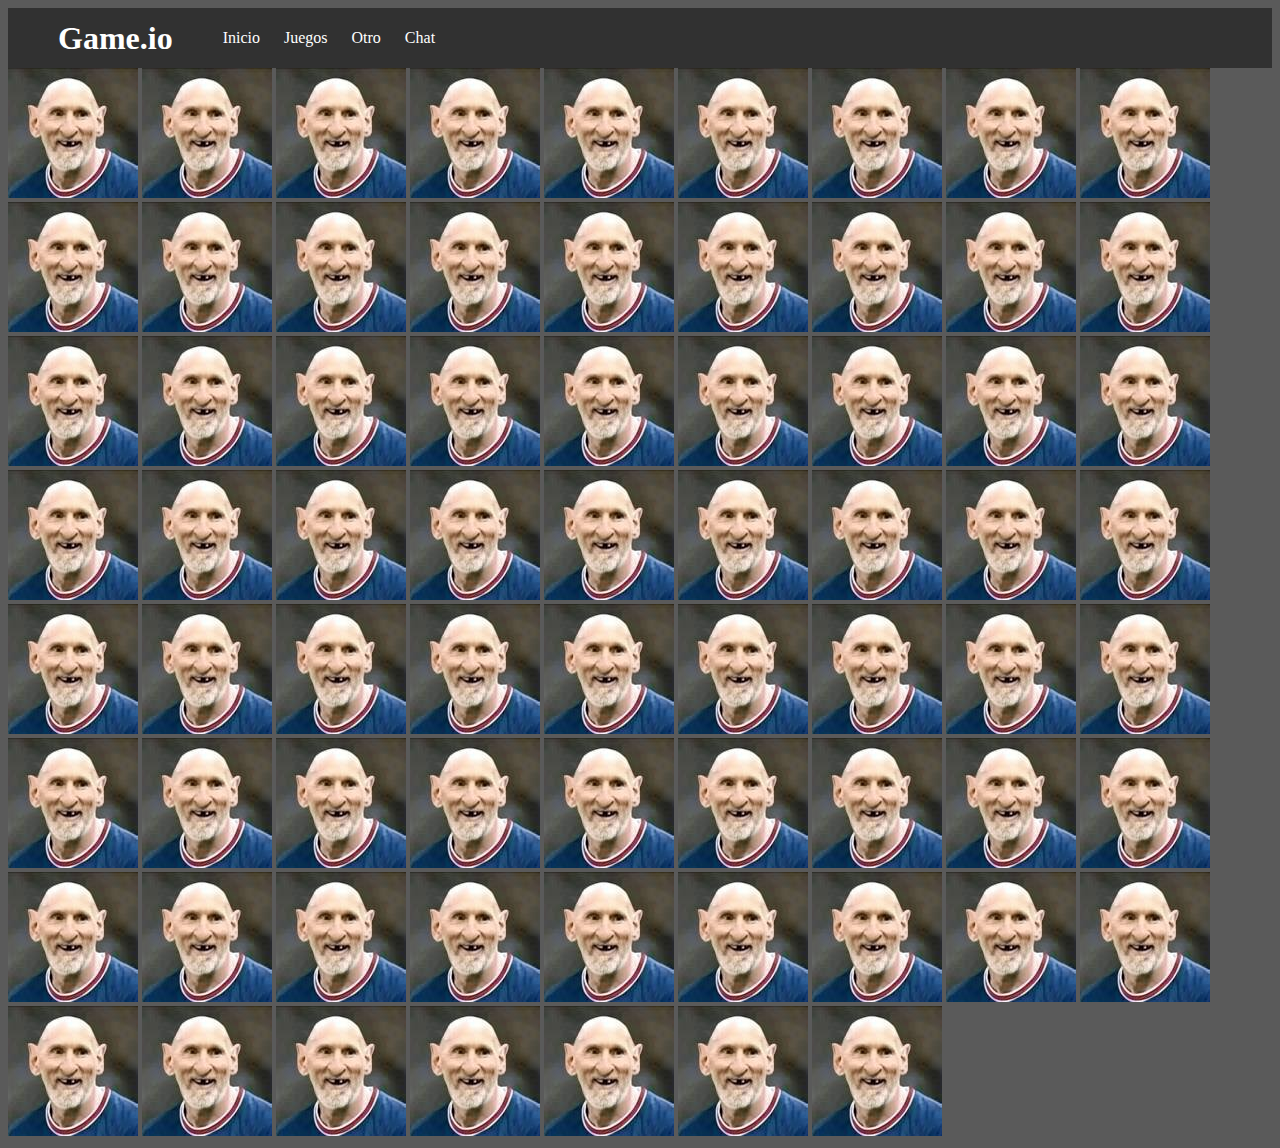
<file: index.html>
<!DOCTYPE html>
<html lang="en">
<head>
    <meta charset="UTF-8">
    <meta name="viewport" content="width=device-width, initial-scale=1.0">
    <title>Inicio Game.io</title>
    <link rel="stylesheet" href="style.css">
</head>
<body>
    <head>
        <div class="hed">
        <div class="titlePg"><h1 onclick="location.href='index.html'">Game.io</h1></div>
        <nav>
            <a href="index.html">Inicio</a>
            <a href="juegos.html">Juegos</a>
            <a href="other.html">Otro</a>
            <a href="chat.html">Chat</a>
        </div>
        </nav>
    </head>
    <img src="baixa.jpg" alt="">
    <img src="baixa.jpg" alt="">
    <img src="baixa.jpg" alt="">
    <img src="baixa.jpg" alt="">
    <img src="baixa.jpg" alt="">
    <img src="baixa.jpg" alt="">
    <img src="baixa.jpg" alt="">
    <img src="baixa.jpg" alt="">
    <img src="baixa.jpg" alt="">
    <img src="baixa.jpg" alt="">
    <img src="baixa.jpg" alt="">
    <img src="baixa.jpg" alt="">
    <img src="baixa.jpg" alt="">
    <img src="baixa.jpg" alt="">
    <img src="baixa.jpg" alt="">
    <img src="baixa.jpg" alt="">
    <img src="baixa.jpg" alt="">
    <img src="baixa.jpg" alt="">
    <img src="baixa.jpg" alt="">
    <img src="baixa.jpg" alt="">
    <img src="baixa.jpg" alt="">
    <img src="baixa.jpg" alt="">
    <img src="baixa.jpg" alt="">
    <img src="baixa.jpg" alt="">
    <img src="baixa.jpg" alt="">
    <img src="baixa.jpg" alt="">
    <img src="baixa.jpg" alt="">
    <img src="baixa.jpg" alt="">
    <img src="baixa.jpg" alt="">
    <img src="baixa.jpg" alt="">
    <img src="baixa.jpg" alt="">
    <img src="baixa.jpg" alt="">
    <img src="baixa.jpg" alt="">
    <img src="baixa.jpg" alt="">
    <img src="baixa.jpg" alt="">
    <img src="baixa.jpg" alt="">
    <img src="baixa.jpg" alt="">
    <img src="baixa.jpg" alt="">
    <img src="baixa.jpg" alt="">
    <img src="baixa.jpg" alt="">
    <img src="baixa.jpg" alt="">
    <img src="baixa.jpg" alt="">
    <img src="baixa.jpg" alt="">
    <img src="baixa.jpg" alt="">
    <img src="baixa.jpg" alt="">
    <img src="baixa.jpg" alt="">
    <img src="baixa.jpg" alt="">
    <img src="baixa.jpg" alt="">
    <img src="baixa.jpg" alt="">
    <img src="baixa.jpg" alt="">
    <img src="baixa.jpg" alt="">
    <img src="baixa.jpg" alt="">
    <img src="baixa.jpg" alt="">
    <img src="baixa.jpg" alt="">
    <img src="baixa.jpg" alt="">
    <img src="baixa.jpg" alt="">
    <img src="baixa.jpg" alt="">
    <img src="baixa.jpg" alt="">
    <img src="baixa.jpg" alt="">
    <img src="baixa.jpg" alt="">
    <img src="baixa.jpg" alt="">
    <img src="baixa.jpg" alt="">
    <img src="baixa.jpg" alt="">
    <img src="baixa.jpg" alt="">
    <img src="baixa.jpg" alt="">
    <img src="baixa.jpg" alt="">
    <img src="baixa.jpg" alt="">
    <img src="baixa.jpg" alt="">
    <img src="baixa.jpg" alt="">
    <img src="baixa.jpg" alt="">
</body>
</html>
</file>
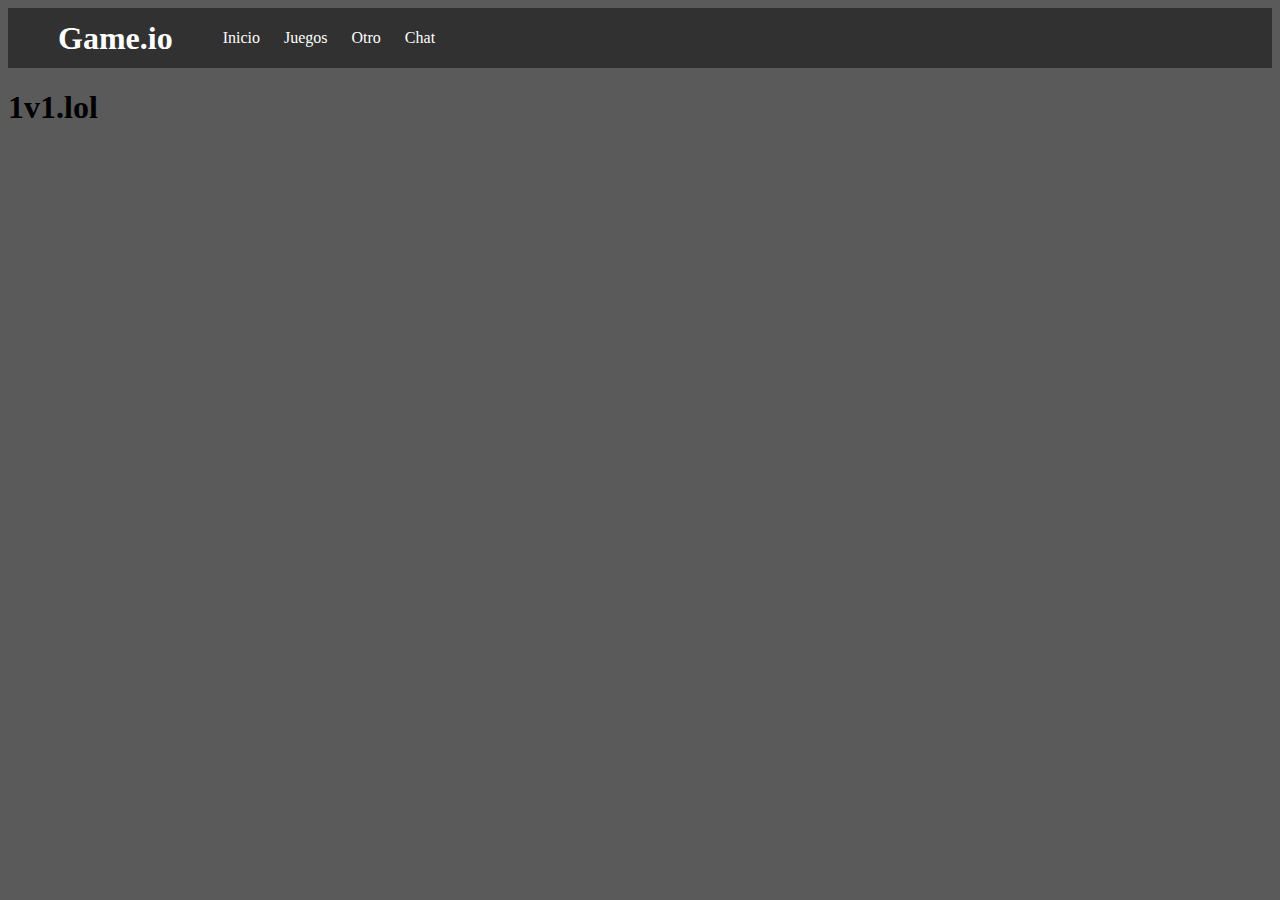
<file: 1v1.html>
<!DOCTYPE html>
<html lang="en">
<head>
    <meta charset="UTF-8">
    <meta name="viewport" content="width=device-width, initial-scale=1.0">
    <title>1v1.lol</title>
    <link rel="stylesheet" href="style.css">
</head>
<body>
    <head>
        <div class="hed">
        <div class="titlePg"><h1 onclick="location.href='index.html'">Game.io</h1></div>
        <nav>
            <a href="index.html">Inicio</a>
            <a href="juegos.html">Juegos</a>
            <a href="other.html">Otro</a>
            <a href="chat.html">Chat</a>
        </div>
        </nav>
    </head>
    <div class="games">
        <h1>1v1.lol</h1>
        <iframe src="https://1v1.lol" allowtransparency="true" width="100%" height="600" frameborder="0" scrolling="no" allowfullscreen></iframe>
    </div>
</body>
</html>
</file>
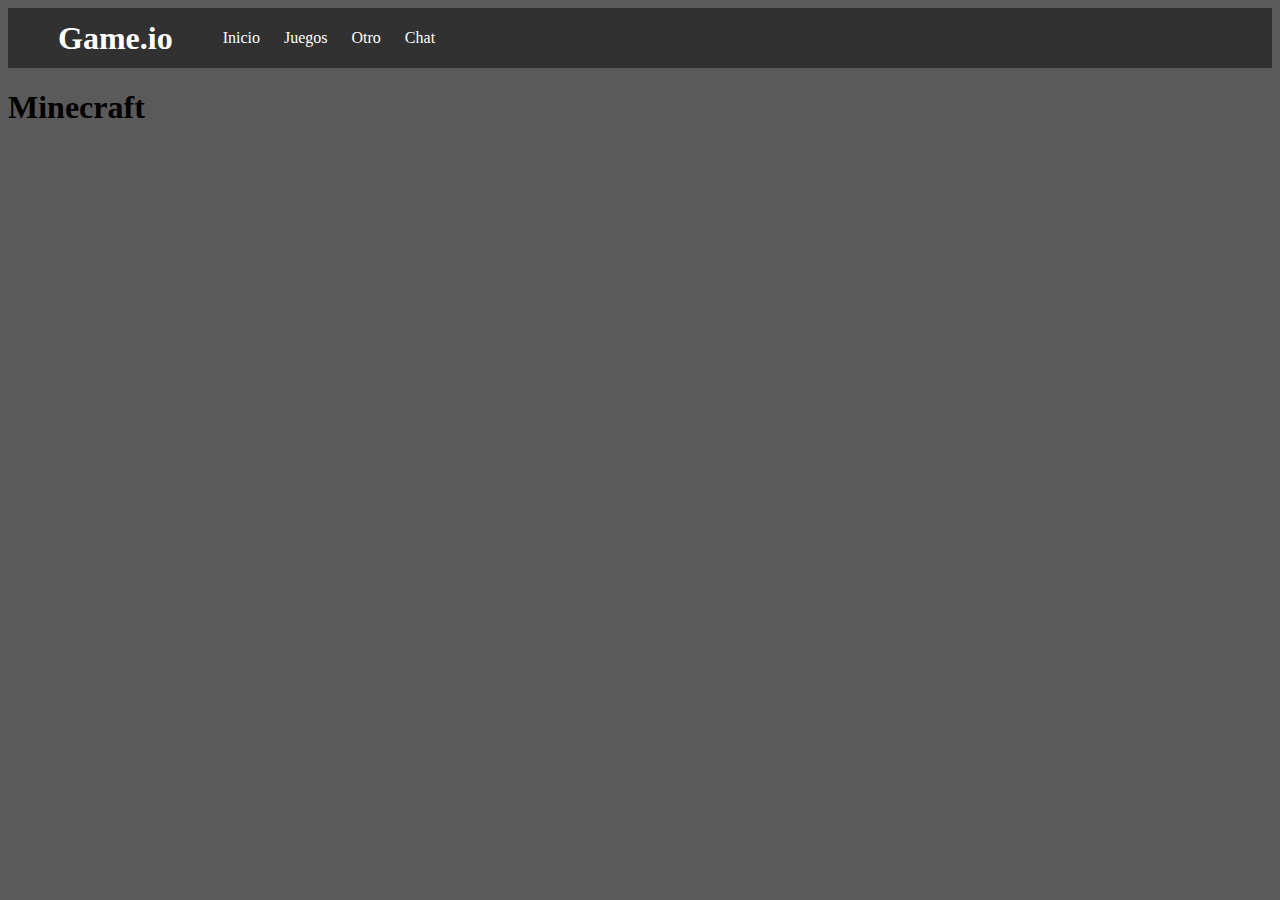
<file: mine.html>
<!DOCTYPE html>
<html lang="en">
<head>
    <meta charset="UTF-8">
    <meta name="viewport" content="width=device-width, initial-scale=1.0">
    <title>Juegos</title>
    <link rel="stylesheet" href="style.css">
</head>
<body>
    <head>
        <div class="hed">
        <div class="titlePg"><h1 onclick="location.href='index.html'">Game.io</h1></div>
        <nav>
            <a href="index.html">Inicio</a>
            <a href="juegos.html">Juegos</a>
            <a href="other.html">Otro</a>
            <a href="chat.html">Chat</a>
        </div>
        </nav>
    </head>
    <div class="games">
        <h1>Minecraft</h1>
        <iframe class="mine" src="https://scratch.mit.edu/projects/10128407/embed" allowtransparency="true" width="100%" height="500" frameborder="0" scrolling="no" allowfullscreen></iframe>
    </div>
</body>
</html>
</file>
<file: style.css>
body {
    background-color: rgb(90, 90, 90);
}
.hed {
    align-items: center;
    color: white;
    display: flex;
    justify-content: start;
    background-color: rgb(49, 49, 49);
    width: 100%;
    height: 60px;
}
nav a {
    margin-right: 20px;
    color: white;
    text-decoration: none;
    transition: 0.5s;
}
.titlePg {
    margin: 0 50px 0 50px;
}
nav a:hover {
    color: rgb(155, 155, 247);
}
img {
    transition: 1s;
}
img:hover {
    transform: scale(500%);
}
.games {
    display: flex;
    justify-content: center;
    flex-direction: column;
}
.mine {
    margin-bottom: 100px;
}
</file>
